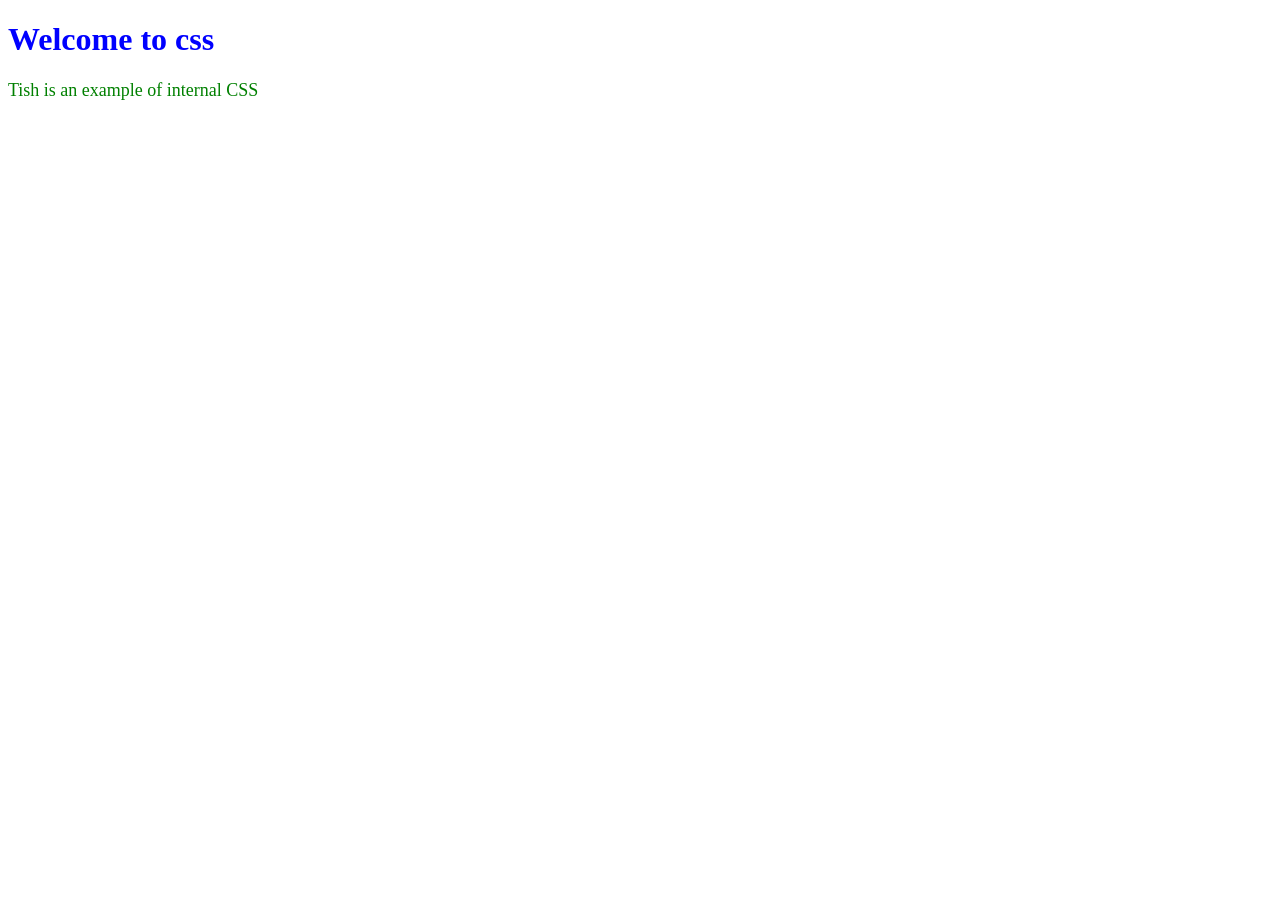
<file: 02_HTML_internal.html>
<!DOCTYPE html>
<html>
    <head>
        <style>
h1{
     color:blue;
     text-aline: center;

  }
   p{
    color:green;
    font-size: 18px;
    }
        </style>
    </head>

<body>

<h1>Welcome to css</h1>
<p>Tish is an example of internal CSS</p>

</body>
</html>
</file>
